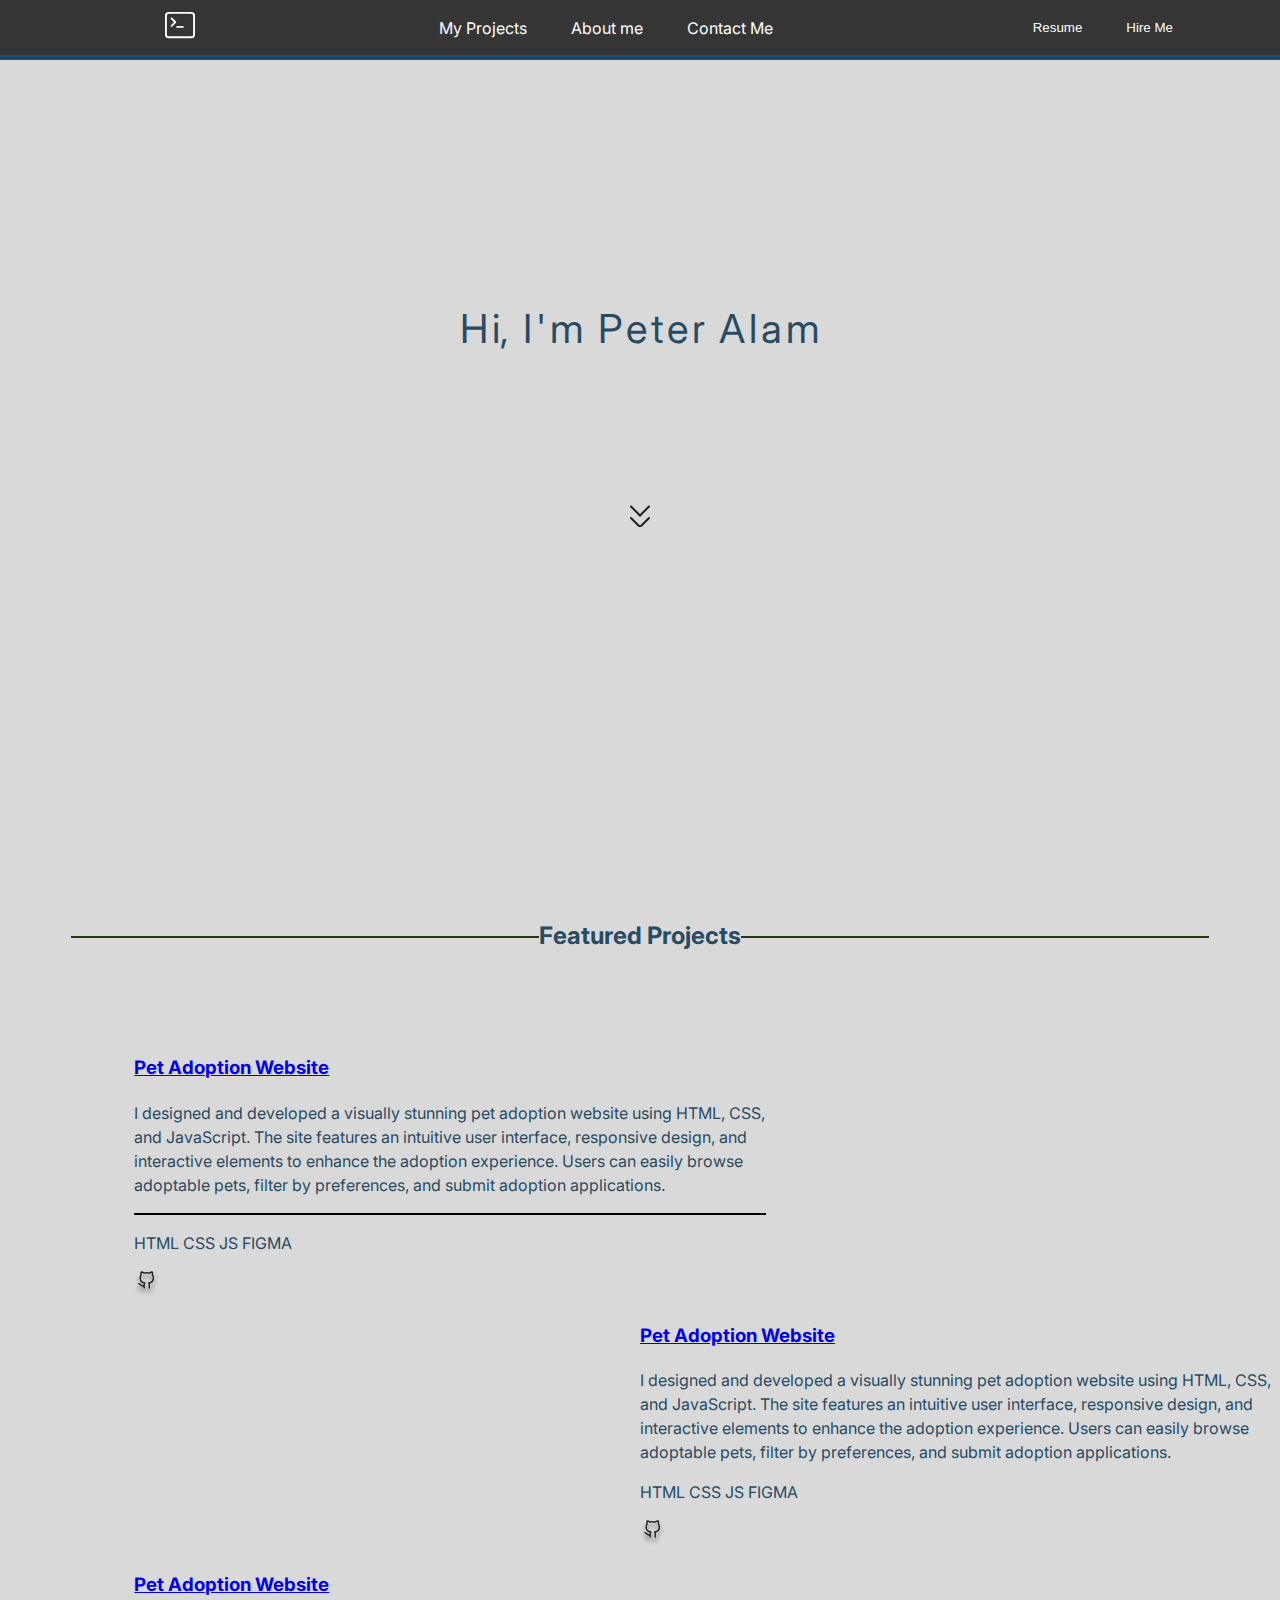
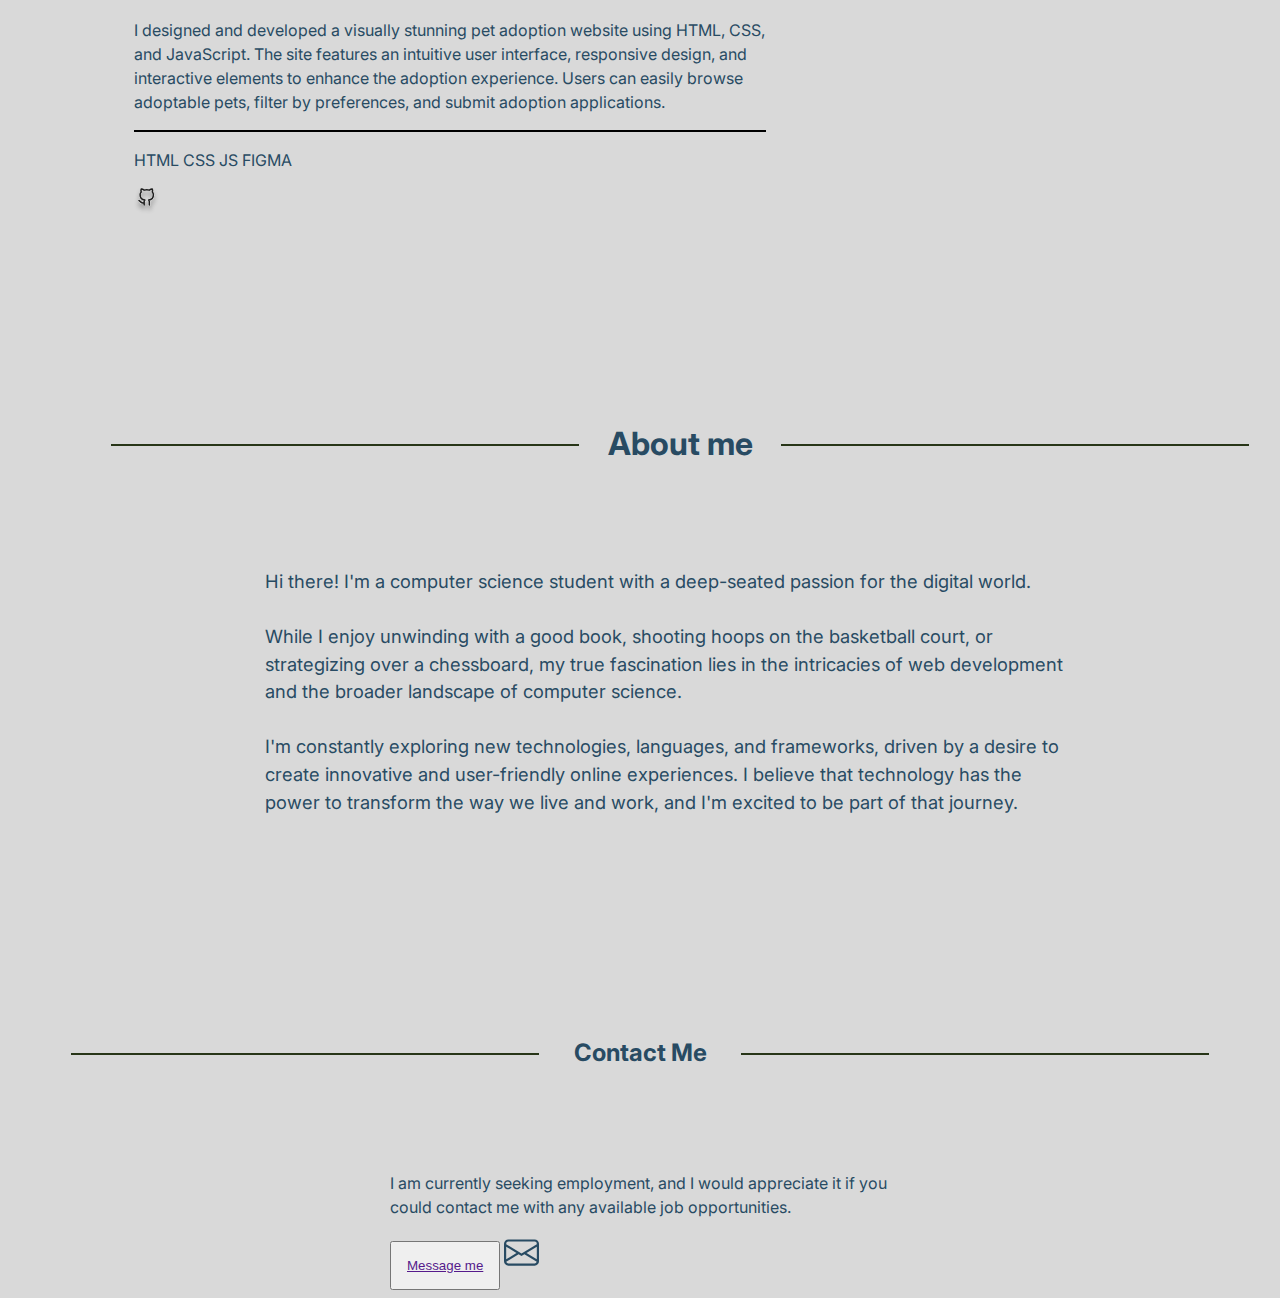
<file: index.html>
<!DOCTYPE html>
<html lang="en">
<head>
  <meta charset="UTF-8">
  <meta name="viewport" content="width=device-width, initial-scale=1.0">
  <link rel="stylesheet" href="style.css">
  <link rel="preconnect" href="https://fonts.googleapis.com">
  <link rel="preconnect" href="https://fonts.gstatic.com" crossorigin>
  <link href="https://fonts.googleapis.com/css2?family=Inter:wght@100..900&family=Source+Sans+3:ital,wght@0,200..900;1,200..900&display=swap" rel="stylesheet">
  <title>My Portfolio</title>
</head>

<body>
  <div class="head">
    <div class="p-symb">
      <a href="index.html"><svg xmlns="http://www.w3.org/2000/svg" width="30" height="30" fill="currentColor" class="bi bi-terminal" viewBox="0 0 16 16">
        <path d="M6 9a.5.5 0 0 1 .5-.5h3a.5.5 0 0 1 0 1h-3A.5.5 0 0 1 6 9M3.854 4.146a.5.5 0 1 0-.708.708L4.793 6.5 3.146 8.146a.5.5 0 1 0 .708.708l2-2a.5.5 0 0 0 0-.708z"/>
        <path d="M2 1a2 2 0 0 0-2 2v10a2 2 0 0 0 2 2h12a2 2 0 0 0 2-2V3a2 2 0 0 0-2-2zm12 1a1 1 0 0 1 1 1v10a1 1 0 0 1-1 1H2a1 1 0 0 1-1-1V3a1 1 0 0 1 1-1z"/>
      </svg>
    </a>
    </div>
    <div class="links">
      <a href="#projects">My Projects</a>
      <a href="#about-me">About me</a>
      <a href="#contact">Contact Me</a>
    </div>
      <div class="btns">
        <button>Resume</button>
        <button>Hire Me</button>
      </div>
  </div>
  <div class="main-text">
    <div class="text-container">
      <span class="wiggle-letter">H</span>
      <span class="wiggle-letter">i, </span>
      <span class="wiggle-letter">I</span>
      <span class="wiggle-letter">'</span>
      <span class="wiggle-letter">m </span>
      <span class="wiggle-letter"> P</span>
      <span class="wiggle-letter">e</span>
      <span class="wiggle-letter">t</span>
      <span class="wiggle-letter">e</span>
      <span class="wiggle-letter">r </span>
      <span class="wiggle-letter">A</span>
      <span class="wiggle-letter">l</span>
      <span class="wiggle-letter">a</span>
      <span class="wiggle-letter">m</span>
      
    </div>


    <p class="fade-text">
      <span>I</span><span>'</span><span>m</span> <span>a</span> <span>w</span><span>e</span><span>b</span> <span>d</span><span>e</span><span>v</span><span>e</span><span>l</span><span>o</span><span>p</span><span>e</span><span>r</span>
    </p>
      

    </p>
    <svg width="32" height="32" viewBox="0 0 32 32" fill="none" xmlns="http://www.w3.org/2000/svg">
      <g clip-path="url(#clip0_502_5)">
      <path class="arrow" d="M16 20.5L7 11.5" stroke="#1F1F1F" stroke-width="2" stroke-linecap="round" stroke-linejoin="round"/>
      <path class="arrow1" d="M25 11.5L16 20.5" stroke="#1F1F1F" stroke-width="2" stroke-linecap="round" stroke-linejoin="round"/>
      <path class="arrow2" d="M16 32L7 23" stroke="#1F1F1F" stroke-width="2" stroke-linecap="round" stroke-linejoin="round"/>
      <path class="arrow3" d="M25 23L16 32" stroke="#1F1F1F" stroke-width="2" stroke-linecap="round" stroke-linejoin="round"/>
      </g>
      <defs>
      <clipPath id="clip0_502_5">
      <rect width="32" height="32" fill="white"/>
      </clipPath>
      </defs>
    </svg>
      
  </div>
  <div id="projects">
    <h2 class="line">Featured Projects</h2>
    <div class="pet-adoption-wrap">
      <div class="project-1">
        <h3 class="pet-adoption"><a href="https://peteralam2.github.io/pet-adoption/" target="_blank">Pet Adoption Website</a></h3>
        <p>I designed and developed a visually stunning pet adoption website using HTML,
          CSS, and JavaScript. The site features an intuitive user interface, responsive design, and interactive elements to enhance the adoption experience. Users can easily browse adoptable pets, filter by preferences, and submit adoption applications.</p>
      </div>
      <div class="skills"><p>HTML CSS JS FIGMA</p>
      </div>
      <a href="https://github.com/peteralam2/pet-adoption" target="_blank"><svg width="25" height="26" viewBox="0 0 25 26" fill="none" xmlns="http://www.w3.org/2000/svg">
        <g filter="url(#filter0_d_502_256)">
        <path d="M10.1692 14.7172C6.47692 15.8586 6.47692 12.8149 5 12.4344M15.3385 17V14.0552C15.3662 13.6923 15.3186 13.3276 15.1989 12.9852C15.0792 12.6427 14.8902 12.3305 14.6443 12.0691C16.9631 11.8028 19.4 10.8973 19.4 6.74261C19.3998 5.68022 19.0032 4.65856 18.2923 3.88911C18.6289 2.95963 18.6051 1.93225 18.2258 1.02039C18.2258 1.02039 17.3545 0.754061 15.3385 2.14657C13.6459 1.67389 11.8618 1.67389 10.1692 2.14657C8.15323 0.754061 7.28185 1.02039 7.28185 1.02039C6.90255 1.93225 6.87875 2.95963 7.21538 3.88911C6.49917 4.66427 6.10217 5.69516 6.10769 6.76544C6.10769 10.8897 8.54461 11.7952 10.8634 12.092C10.6204 12.3507 10.4331 12.6592 10.3135 12.9974C10.1939 13.3357 10.1447 13.6961 10.1692 14.0552V17" stroke="#1F1F1F" stroke-width="1.5" stroke-linecap="round" stroke-linejoin="round"/>
        </g>
        <defs>
        <filter id="filter0_d_502_256" x="0.249819" y="0.25" width="23.9002" height="25.5" filterUnits="userSpaceOnUse" color-interpolation-filters="sRGB">
        <feFlood flood-opacity="0" result="BackgroundImageFix"/>
        <feColorMatrix in="SourceAlpha" type="matrix" values="0 0 0 0 0 0 0 0 0 0 0 0 0 0 0 0 0 0 127 0" result="hardAlpha"/>
        <feOffset dy="4"/>
        <feGaussianBlur stdDeviation="2"/>
        <feComposite in2="hardAlpha" operator="out"/>
        <feColorMatrix type="matrix" values="0 0 0 0 0 0 0 0 0 0 0 0 0 0 0 0 0 0 0.25 0"/>
        <feBlend mode="normal" in2="BackgroundImageFix" result="effect1_dropShadow_502_256"/>
        <feBlend mode="normal" in="SourceGraphic" in2="effect1_dropShadow_502_256" result="shape"/>
        </filter>
        </defs>
        </svg>
        </a>
    </div>
    <div class="pet-adoption-wrap2">
      <div class="project-2">
        <h3 class="pet-adoption"><a href="https://peteralam2.github.io/pet-adoption/" target="_blank">Pet Adoption Website</a></h3>
        <p>I designed and developed a visually stunning pet adoption website using HTML,
          CSS, and JavaScript. The site features an intuitive user interface, responsive design, and interactive elements to enhance the adoption experience. Users can easily browse adoptable pets, filter by preferences, and submit adoption applications.</p>
      </div>
      <div class="skills"><p>HTML CSS JS FIGMA</p>
      </div>
      <a href="https://github.com/peteralam2/pet-adoption" target="_blank"><svg width="25" height="26" viewBox="0 0 25 26" fill="none" xmlns="http://www.w3.org/2000/svg">
        <g filter="url(#filter0_d_502_256)">
        <path d="M10.1692 14.7172C6.47692 15.8586 6.47692 12.8149 5 12.4344M15.3385 17V14.0552C15.3662 13.6923 15.3186 13.3276 15.1989 12.9852C15.0792 12.6427 14.8902 12.3305 14.6443 12.0691C16.9631 11.8028 19.4 10.8973 19.4 6.74261C19.3998 5.68022 19.0032 4.65856 18.2923 3.88911C18.6289 2.95963 18.6051 1.93225 18.2258 1.02039C18.2258 1.02039 17.3545 0.754061 15.3385 2.14657C13.6459 1.67389 11.8618 1.67389 10.1692 2.14657C8.15323 0.754061 7.28185 1.02039 7.28185 1.02039C6.90255 1.93225 6.87875 2.95963 7.21538 3.88911C6.49917 4.66427 6.10217 5.69516 6.10769 6.76544C6.10769 10.8897 8.54461 11.7952 10.8634 12.092C10.6204 12.3507 10.4331 12.6592 10.3135 12.9974C10.1939 13.3357 10.1447 13.6961 10.1692 14.0552V17" stroke="#1F1F1F" stroke-width="1.5" stroke-linecap="round" stroke-linejoin="round"/>
        </g>
        <defs>
        <filter id="filter0_d_502_256" x="0.249819" y="0.25" width="23.9002" height="25.5" filterUnits="userSpaceOnUse" color-interpolation-filters="sRGB">
        <feFlood flood-opacity="0" result="BackgroundImageFix"/>
        <feColorMatrix in="SourceAlpha" type="matrix" values="0 0 0 0 0 0 0 0 0 0 0 0 0 0 0 0 0 0 127 0" result="hardAlpha"/>
        <feOffset dy="4"/>
        <feGaussianBlur stdDeviation="2"/>
        <feComposite in2="hardAlpha" operator="out"/>
        <feColorMatrix type="matrix" values="0 0 0 0 0 0 0 0 0 0 0 0 0 0 0 0 0 0 0.25 0"/>
        <feBlend mode="normal" in2="BackgroundImageFix" result="effect1_dropShadow_502_256"/>
        <feBlend mode="normal" in="SourceGraphic" in2="effect1_dropShadow_502_256" result="shape"/>
        </filter>
        </defs>
        </svg>
        </a>
    </div>

    <div class="pet-adoption-wrap">
      <div class="project-1">
        <h3 class="pet-adoption"><a href="https://peteralam2.github.io/pet-adoption/" target="_blank">Pet Adoption Website</a></h3>
        <p>I designed and developed a visually stunning pet adoption website using HTML,
          CSS, and JavaScript. The site features an intuitive user interface, responsive design, and interactive elements to enhance the adoption experience. Users can easily browse adoptable pets, filter by preferences, and submit adoption applications.</p>
      </div>
      <div class="skills"><p>HTML CSS JS FIGMA</p>
      </div>
      <a href="https://github.com/peteralam2/pet-adoption" target="_blank"><svg width="25" height="26" viewBox="0 0 25 26" fill="none" xmlns="http://www.w3.org/2000/svg">
        <g filter="url(#filter0_d_502_256)">
        <path d="M10.1692 14.7172C6.47692 15.8586 6.47692 12.8149 5 12.4344M15.3385 17V14.0552C15.3662 13.6923 15.3186 13.3276 15.1989 12.9852C15.0792 12.6427 14.8902 12.3305 14.6443 12.0691C16.9631 11.8028 19.4 10.8973 19.4 6.74261C19.3998 5.68022 19.0032 4.65856 18.2923 3.88911C18.6289 2.95963 18.6051 1.93225 18.2258 1.02039C18.2258 1.02039 17.3545 0.754061 15.3385 2.14657C13.6459 1.67389 11.8618 1.67389 10.1692 2.14657C8.15323 0.754061 7.28185 1.02039 7.28185 1.02039C6.90255 1.93225 6.87875 2.95963 7.21538 3.88911C6.49917 4.66427 6.10217 5.69516 6.10769 6.76544C6.10769 10.8897 8.54461 11.7952 10.8634 12.092C10.6204 12.3507 10.4331 12.6592 10.3135 12.9974C10.1939 13.3357 10.1447 13.6961 10.1692 14.0552V17" stroke="#1F1F1F" stroke-width="1.5" stroke-linecap="round" stroke-linejoin="round"/>
        </g>
        <defs>
        <filter id="filter0_d_502_256" x="0.249819" y="0.25" width="23.9002" height="25.5" filterUnits="userSpaceOnUse" color-interpolation-filters="sRGB">
        <feFlood flood-opacity="0" result="BackgroundImageFix"/>
        <feColorMatrix in="SourceAlpha" type="matrix" values="0 0 0 0 0 0 0 0 0 0 0 0 0 0 0 0 0 0 127 0" result="hardAlpha"/>
        <feOffset dy="4"/>
        <feGaussianBlur stdDeviation="2"/>
        <feComposite in2="hardAlpha" operator="out"/>
        <feColorMatrix type="matrix" values="0 0 0 0 0 0 0 0 0 0 0 0 0 0 0 0 0 0 0.25 0"/>
        <feBlend mode="normal" in2="BackgroundImageFix" result="effect1_dropShadow_502_256"/>
        <feBlend mode="normal" in="SourceGraphic" in2="effect1_dropShadow_502_256" result="shape"/>
        </filter>
        </defs>
        </svg>
        </a>
    </div>
  </div>
  <div id="about-me">
      <div class="about-me" id="about-me">
        <h1 class="line">About me</h1>  
        <div class="about-me-text">
          <p>Hi there! I'm a computer science student with a deep-seated passion for the digital world. 
            <br><br>While I enjoy unwinding with a good book, shooting hoops on the basketball court, or strategizing over a chessboard, my true fascination lies in the intricacies of web development and the broader landscape of computer science.
            <br><br> I'm constantly exploring new technologies, languages, and frameworks, driven by a desire to create innovative and user-friendly online experiences. I believe that technology has the power to transform the way we live and work, and I'm excited to be part of that journey.
          </p>
        </div>
      </div>
  </div>
<div id="contact">
  <h2 class="line">Contact Me</h2>
  <div class="contact-me-text">
    <p>I am currently seeking employment, and I would appreciate it if you could contact me with any available job opportunities.</p>
    <div class="message-me">
      <button><a href="">Message me</a></button>
      <svg xmlns="http://www.w3.org/2000/svg" width="35" height="35" fill="currentColor" class="bi bi-envelope" viewBox="0 0 16 16">
        <path d="M0 4a2 2 0 0 1 2-2h12a2 2 0 0 1 2 2v8a2 2 0 0 1-2 2H2a2 2 0 0 1-2-2zm2-1a1 1 0 0 0-1 1v.217l7 4.2 7-4.2V4a1 1 0 0 0-1-1zm13 2.383-4.708 2.825L15 11.105zm-.034 6.876-5.64-3.471L8 9.583l-1.326-.795-5.64 3.47A1 1 0 0 0 2 13h12a1 1 0 0 0 .966-.741M1 11.105l4.708-2.897L1 5.383z"/>
      </svg>
   </div>
  </div>
</div>
  
</body>
</html>
</file>
<file: style.css>
html{
  scroll-behavior: smooth;
  font-family: "Inter", sans-serif;
  font-optical-sizing: auto;
  font-style: normal;
  font-variation-settings:"slnt" 0;
  color: #284b63;
  background-color: #d9d9d9;
  line-height: 1.5;
}
.head{
  display: flex;
  justify-content: space-between;
  align-items: center;
  position: fixed;
  width: 100%;
  top: 0;
  left: 0;
  z-index: 100;
  background-color: #353535;
  color: #FFFFFF;
  border-bottom: 5px double #284b63;
}

.p-symb{
  padding: 5px;
  margin-left: 160px;

}

.p-symb a{
  text-decoration: none;
  color: #fff;
}

.links a{
  padding: 20px;
  text-decoration: none;
  color: #fff;
}

.links a:hover{
  color: #C3D2D5;
}

.btns{
  padding-right: 87px;
  text-decoration: none;
}

.btns button{
  color: #fff;
  border: none;
  background-color: transparent;
  margin: 15px;
  padding: 5px;
}


.main-text{
  display: flex;
  flex-direction: column;
  align-items: center;
  justify-content: center;
  min-height: 90vh;

}
.main-text h1{
  margin-bottom: 12px;
}
.main-text p{
  margin-top: 0px;
}

.main-text svg{
  margin-top: 50px;
}

.line{
  text-align: center;
  position: relative;
  max-width: auto;
  margin: 100px auto;
}

.line::before{
  content: " ";
  display: block;
  height: 2px;
  width: 37%;
  position: absolute;
  top: 50%;
  left: 5%;
  background: #283618;
}

.line::after{
  content: " ";
  display: block;
  height: 2px;
  width: 37%;
  position: absolute;
  top: 50%;
  right: 5%;
  background: #283618;
}


.about-me-text{
  margin: auto;
  margin-left: 80px;
  max-width: 800px;
  max-height: 100%;
  grid-template-columns: 1fr 2fr;
  place-items: center;
  color: #fff;
  display: block;
  margin:0 auto;
} 

.about-me-text p{
  color: #284b63;
  font-size: 1.15rem;
  width: 800px;
  margin-right: 30px;
  margin-left: 0;
}

.about-me{
  color: #284b63;
  padding: 100px 40px;
  width: 100%;
}

.arrow {
  animation: pulse 2s ease-in-out infinite;
}

.arrow1 {
  animation: pulse 2s ease-in-out infinite;
}

.arrow2 {
  animation: pulse 2s ease-in-out infinite;
}

.arrow3 {
  animation: pulse 2s ease-in-out infinite;
}

@keyframes pulse {
  0%, 100% {
    stroke-width: 2; /* Original stroke width */
  }
  50% {
    stroke-width: 4; /* Increase stroke width for the pulse */
  }
}

.wiggle-letter {
  font-size: 2.5rem;
  margin-bottom: 30px;
  display: inline-block; /* Allow individual letter transformations */
  animation: wiggle 1s ease-in-out infinite; /* Apply animation */
}

.wiggle-letter:nth-child(3) { 
  padding-left: 10px; 
}

.wiggle-letter:nth-child(6) { 
  padding-left: 10px; 
}

.wiggle-letter:nth-child(11) { 
  padding-left: 10px; 
}

.wiggle-letter:nth-child(1) { animation-delay: 0.1s; } /* Delay each letter's animation */
.wiggle-letter:nth-child(2) { animation-delay: 0.2s; }
.wiggle-letter:nth-child(3) { animation-delay: 0.3s; }
.wiggle-letter:nth-child(4) { animation-delay: 0.4s; }
.wiggle-letter:nth-child(5) { animation-delay: 0.5s; }
.wiggle-letter:nth-child(6) { animation-delay: 0.7s; }
.wiggle-letter:nth-child(7) { animation-delay: 0.8s; }
.wiggle-letter:nth-child(8) { animation-delay: 0.9s; }
.wiggle-letter:nth-child(9) { animation-delay: 1s; }
.wiggle-letter:nth-child(10) { animation-delay: 1.1s; }
.wiggle-letter:nth-child(11) { animation-delay: 1.2s; }
.wiggle-letter:nth-child(12) { animation-delay: 1.3s; }
.wiggle-letter:nth-child(13) { animation-delay: 1.4s; }
.wiggle-letter:nth-child(14) { animation-delay: 1.5s; }

@keyframes wiggle {
  0%, 100% {
    transform: translateY(0) rotateZ(0); /* Start and end with no transform */
  }
  20% {
    transform: translateY(-5px) rotateZ(-5deg); /* Move up and rotate slightly left */
  }
  40% {
    transform: translateY(5px) rotateZ(5deg); /* Move down and rotate slightly right */
  }
  60% {
    transform: translateY(-2px) rotateZ(-2deg); /* Smaller movement and rotation */
  }
  80% {
    transform: translateY(2px) rotateZ(2deg); /* Smaller movement and rotation */
  }
}


.fade-text span {
  opacity: 0; 
  animation: fadeInAndOut 8s ease-in-out infinite;
}

.fade-text span:nth-child(1) { animation-delay: 0.2s; }
.fade-text span:nth-child(2) { animation-delay: 0.4s; }
.fade-text span:nth-child(3) { animation-delay: 0.6s; }
.fade-text span:nth-child(4) { animation-delay: 0.8s; }
.fade-text span:nth-child(5) { animation-delay: 1s; }
.fade-text span:nth-child(6) { animation-delay: 1.2s; }
.fade-text span:nth-child(7) { animation-delay: 1.4s; }
.fade-text span:nth-child(8) { animation-delay: 1.6s; }
.fade-text span:nth-child(9) { animation-delay: 1.8s; }
.fade-text span:nth-child(10) { animation-delay: 2s; }
.fade-text span:nth-child(11) { animation-delay: 2.2s; }
.fade-text span:nth-child(12) { animation-delay: 2.4s; }
.fade-text span:nth-child(13) { animation-delay: 2.6s; }
.fade-text span:nth-child(14) { animation-delay: 2.8s; }
.fade-text span:nth-child(15) { animation-delay: 3s; }
.fade-text span:nth-child(16) { animation-delay: 3.2s; }


@keyframes fadeInAndOut {
  0% {
    opacity: 0;
  }
  25% {
    opacity: 1;
  }
  75% {
    opacity: 1;
  }
  100% {
    opacity: 0;
  }
}
.projects{
  background-color: #fff;
}

.project-1{
  border-bottom: 2px solid black;
}

.pet-adoption-wrap{
  margin-left: 10%;
  max-width: 50%;
}

.pet-adoption-wrap2{
  margin-left: 50%;
  max-width: 50%;
}

.contact-me-text{
  display: block;
  margin:0 auto;
  max-width: 500px;

} 

.contact-me-text button{
  align-items: center;
  padding: 15px;  
}

.message-me svg{
  padding-top: ;
}
</file>
